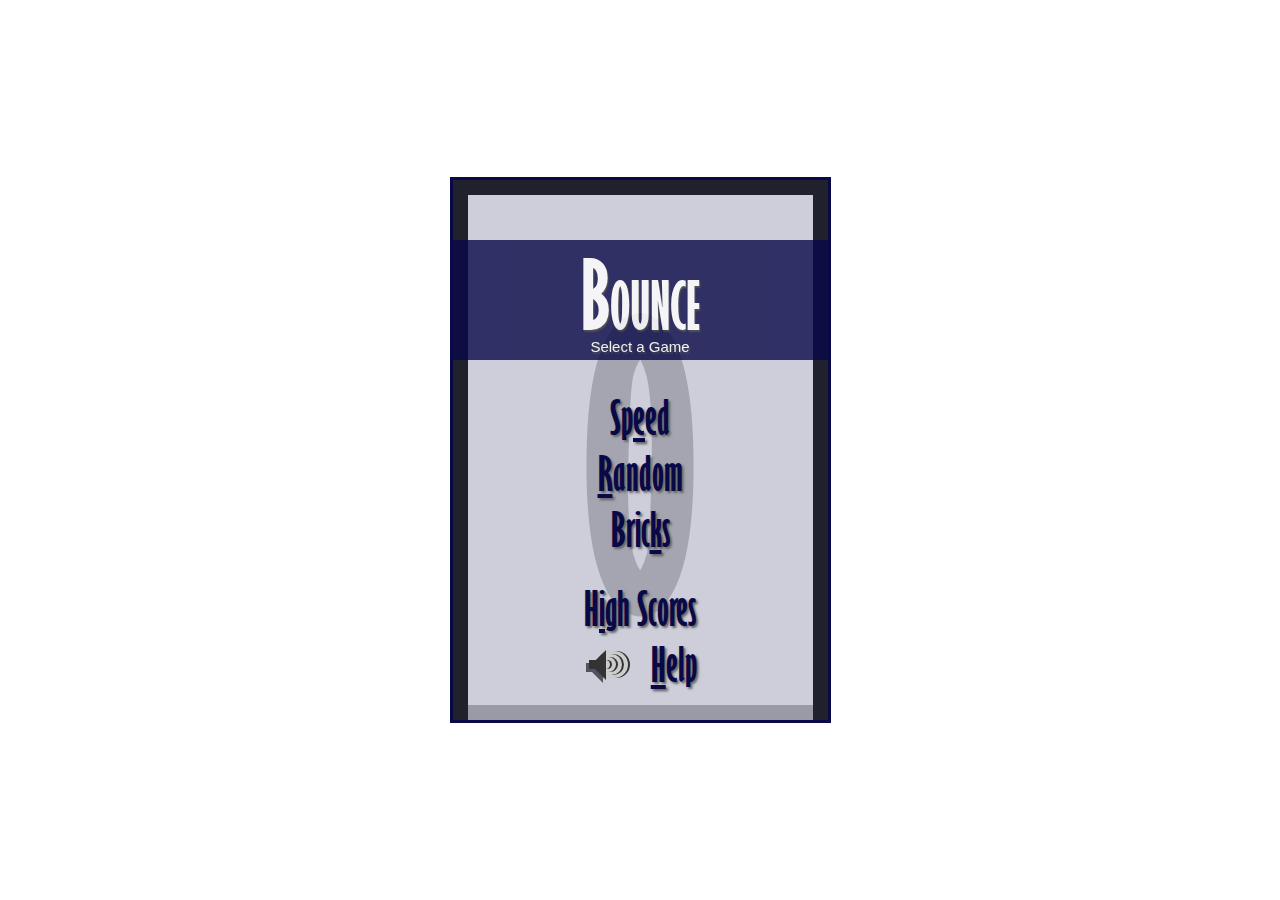
<file: bounce/index.html>
<!DOCTYPE html>
<html lang="en">
<head>
    <meta charset="utf-8" />
    <title>Bounce</title>
    <link rel="stylesheet" href="design/style.css" />
    <script type="module" src="source/Main.js"></script>
</head>

<body>
    <div id="container" class="mainScreen">
        <div class="count">0</div>
        <div class="bricks"></div>
        <div class="board">
            <div class="ball"></div>
            <div class="ship"></div>
            <div class="tail"></div>
        </div>

        <div class="messages">
            <div class="bg"></div>
            <div class="text">
                <h2>Bounce</h2>
                <p>Select a Game</p>
            </div>

            <div class="main">
                <ul>
                    <li><a href="#" data-action="play" data-mode="speed">Sp<u>e</u>ed</a></li>
                    <li><a href="#" data-action="play" data-mode="random"><u>R</u>andom</a></li>
                    <li><a href="#" data-action="play" data-mode="bricks">Bric<u>k</u>s</a></li>
                    <li><a href="#" data-action="highScores">H<u>i</u>gh Scores</a></li>
                    <li><a href="#" data-action="help"><u>H</u>elp</a></li>
                </ul>
                <div class="audio" data-action="sound">
                    <div class="waves">
                        <div></div><div></div>
                        <div></div><div></div>
                    </div>
                    <div class="triangle"></div>
                    <div class="box"></div>
                </div>
            </div>

            <ul class="pause">
                <li><a href="#" data-action="endPause"><u>C</u>ontinue</a></li>
                <li><a href="#" data-action="finishGame"><u>N</u>ew Game</a></li>
            </ul>

            <div class="input">
                <input type="text" placeholder="Name" /> &nbsp;
                <a href="#" data-action="save"><u>O</u>k</a>
                <a class="restart" href="#" data-action="mainScreen"><u>N</u>ew Game</a>
            </div>

            <div class="high">
                <div class="scores"></div>
                <div class="none">No scores available</div>
                <div class="links">
                    <ul>
                        <li><a href="#" data-action="showScores" data-mode="speed">Sp<u>e</u>ed</a></li>
                        <li><a href="#" data-action="showScores" data-mode="random"><u>R</u>andom</a></li>
                        <li><a href="#" data-action="showScores" data-mode="bricks">Bric<u>k</u>s</a></li>
                        <li><a href="#" data-action="mainScreen"><u>B</u>ack</a></li>
                    </ul>
                </div>
            </div>

            <div class="controls">
                <ol>
                    <li>Use the mouse or left and right arrows to move the ship.</li>
                    <li>Click, Enter or Space will make the ball start moving.</li>
                    <li>Click or P will pause the game.</li>
                    <li>M will trigger the sound on and off.</li>
                    <li>Use the links or keys (underline letters) to navigate through the screens.</li>
                </ol>
                <a href="#" data-action="mainScreen"><u>B</u>ack</a>
            </div>
        </div>
    </div>
</body>
</html>
</file>
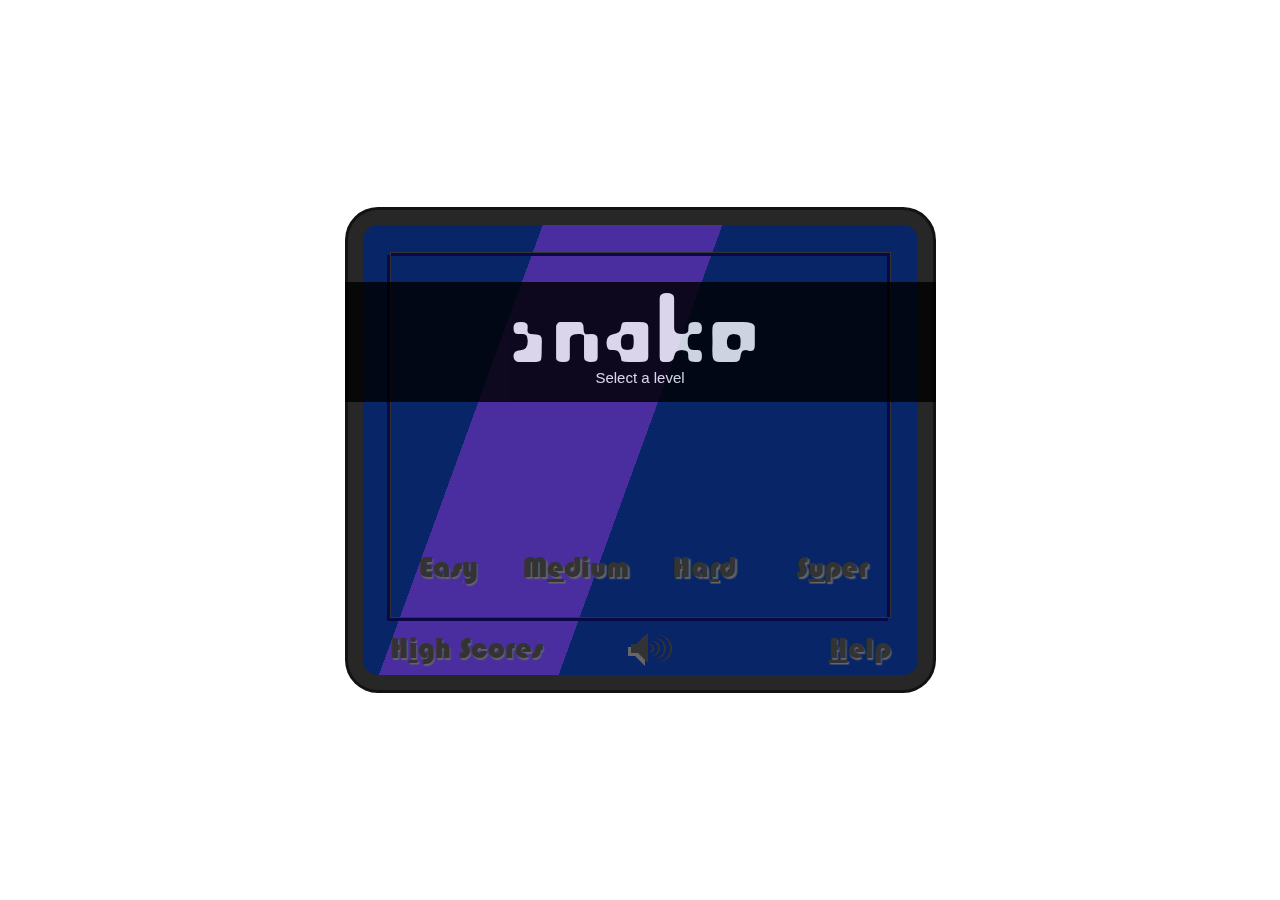
<file: snake/index.html>
<!DOCTYPE html>
<html lang="en">
<head>
    <meta charset="utf-8" />
    <title>Snake</title>
    <link rel="stylesheet" href="design/style.css" />
    <script type="module" src="source/Main.js"></script>
</head>

<body>
    <div id="container" class="mainScreen">
        <div class="board"></div>
        <div class="game">
            <div class="start"></div>
            <div class="snake"></div>
            <div class="food">
                <div class="foodShadow">
                    <div></div><div></div>
                    <div></div><div></div>
                </div>
                <div class="foodBody">
                    <div></div><div></div>
                    <div></div><div></div>
                </div>
            </div>
            <div class="score"></div>
            <div class="time"></div>
            <div class="level"></div>
        </div>

        <div class="messages">
            <div class="text">
                <h2>Snake</h2>
                <p>Select a level</p>
            </div>

            <div class="main help">
                <div class="demo"></div>
                <ul>
                    <li><a href="#" data-action="play" data-level="1">Eas<u>y</u></a></li>
                    <li><a href="#" data-action="play" data-level="2">M<u>e</u>dium</a></li>
                    <li><a href="#" data-action="play" data-level="3">Ha<u>r</u>d</a></li>
                    <li><a href="#" data-action="play" data-level="4">S<u>u</u>per</a></li>
                    <li><a href="#" data-action="highScores">H<u>i</u>gh Scores</a></li>
                    <li><a href="#" data-action="help"><u>H</u>elp</a></li>
                    <li><a href="#" data-action="restore">Con<u>t</u>inue</a></li>
                </ul>
                <div class="audio" data-action="sound">
                    <div class="waves">
                        <div></div><div></div>
                        <div></div><div></div>
                    </div>
                    <div class="triangle"></div>
                    <div class="box"></div>
                </div>
            </div>

            <ul class="pause">
                <li><a href="#" data-action="endPause"><u>C</u>ontinue</a></li>
                <li><a href="#" data-action="finishGame"><u>N</u>ew Game</a></li>
            </ul>

            <div class="input">
                <input type="text" placeholder="name" />
                <a class="submit" href="#" data-action="save"><u>O</u>k</a>
                <a class="restart" href="#" data-action="newGame"><u>N</u>ew Game</a>
            </div>

            <div class="high">
                <div class="scores"></div>
                <div class="none">No scores available</div>
                <ul>
                    <li><a href="#" data-action="showScores" data-level="1"><u>E</u>asy</a></li>
                    <li><a href="#" data-action="showScores" data-level="2"><u>M</u>edium</a></li>
                    <li><a href="#" data-action="showScores" data-level="3">Ha<u>r</u>d</a></li>
                    <li><a href="#" data-action="showScores" data-level="4">S<u>u</u>per</a></li>
                    <li><a href="#" data-action="mainScreen"><u>B</u>ack</a></li>
                </ul>
            </div>

            <div class="controls">
                <ol>
                    <li>Use the arrows or WASD keys to move the snake.</li>
                    <li>Space or P will pause the game.</li>
                    <li>M will trigger the sound on or off.</li>
                    <li>Use the links or keys (underline letters) to navigate throught the screens.</li>
                </ol>
                <a href="#" data-action="mainScreen"><u>B</u>ack</a>
            </div>
        </div>
    </div>
</body>
</html>
</file>
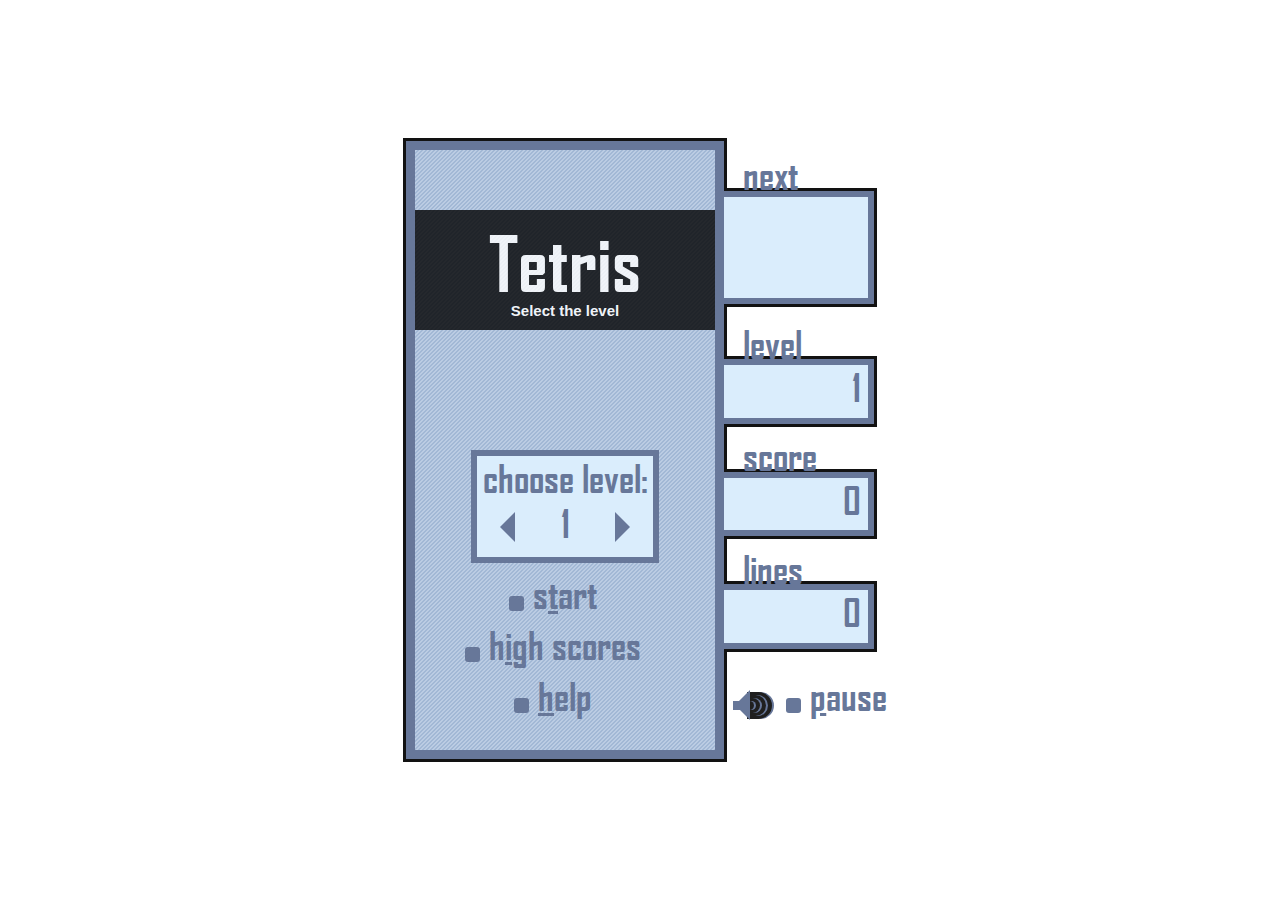
<file: tetris/index.html>
<!DOCTYPE html>
<html lang="en">
<head>
    <meta charset="utf-8" />
    <title>Tetris</title>
    <link rel="stylesheet" href="design/style.css" />
    <script type="module" src="source/Main.js"></script>
</head>

<body>
    <div id="container" class="mainScreen">
        <div class="leftSide">
            <div class="board">
                <div class="field"></div>
                <div class="winker"></div>
                <div id="ghost"></div>
                <div id="piece"></div>
            </div>

            <div class="messages">
                <div class="text">
                    <h2>Tetris</h2>
                    <p>Select the level</p>
                </div>

                <div class="levels">
                    choose level:<br />
                    <div class="left" data-action="decrease"></div>
                    <span class="leveler">1</span>
                    <div class="right" data-action="increase"></div>
                    <ul>
                        <li><a href="#" data-action="start">s<u>t</u>art</a></li>
                        <li><a href="#" data-action="highScores">h<u>i</u>gh scores</a></li>
                        <li><a href="#" data-action="help"><u>h</u>elp</a></li>
                    </ul>
                </div>

                <ul class="pause">
                    <li><a href="#" data-action="endPause"><u>c</u>ontinue</a></li>
                    <li><a href="#" data-action="finishGame"><u>n</u>ew game</a></li>
                </ul>

                <div class="input">
                    <p>your name:</p>
                    <input type="text" />
                    <a href="#" data-action="save"><u>o</u>k</a>
                    <a class="restart" href="#" data-action="mainScreen"><u>n</u>ew game</a>
                </div>

                <div class="high">
                    <div class="scores"></div>
                    <div class="none">no scores available</div>
                    <a class="restore" href="#" data-action="restore"><u>r</u>estore</a>
                    <a class="back" href="#" data-action="mainScreen"><u>b</u>ack</a>
                </div>

                <div class="controls">
                    <div class="left">
                        <b>Left Arrow</b><br />
                        <b>Right Arrow</b><br />
                        <b>Down Arrow</b><br />
                        <b>X</b> or <b>Up Arrow</b><br />
                        <b>Z</b><br />
                        <b>Ctrl</b> or <b>Space</b><br />
                        <b>P</b><br />
                        <b>M</b><br />
                        <b>Enter</b>
                    </div>
                    <div class="middle">
                        - <br /> - <br /> - <br /> - <br /> - <br />
                        - <br /> - <br /> - <br /> -
                    </div>
                    <div class="right">
                        Move left<br />
                        Move right<br />
                        Soft drop<br />
                        Rotate right<br />
                        Rotate left<br />
                        Hard drop<br />
                        Pause game<br />
                        Mute/Unmute<br />
                        Start playing
                    </div>
                    <p>Use the links or keys (underline letters) to navigate throught the screens.</p>
                    <a class="back" href="#" data-action="mainScreen"><u>b</u>ack</a>
                </div>
            </div>
        </div>

        <div class="rightSide">
            <div class="next">
                <div class="content">
                    <div id="next"></div>
                </div>
                <div class="title">next</div>
            </div>
            <div class="level">
                <div class="content">1</div>
                <div class="title">level</div>
            </div>
            <div class="score">
                <div class="content">0</div>
                <div class="title">score</div>
            </div>
            <div class="lines">
                <div class="content">0</div>
                <div class="title">lines</div>
            </div>

            <div class="audio" data-action="sound">
                <div class="waves">
                    <div></div><div></div>
                    <div></div><div></div>
                </div>
                <div class="triangle"></div>
                <div class="box"></div>
            </div>
            <a class="pauser" href="#" data-action="pause"><u>p</u>ause</a>
        </div>
    </div>


    <div class="tetriminos">
        <div id="i">
            <div class="r1"    data-top="0" data-left="2"></div>
            <div class="r3"    data-top="0" data-left="1"></div>

            <div class="r0"    data-top="1" data-left="0"></div>
            <div class="r0 r3" data-top="1" data-left="1"></div>
            <div class="r0 r1" data-top="1" data-left="2"></div>
            <div class="r0"    data-top="1" data-left="3"></div>

            <div class="r2"    data-top="2" data-left="0"></div>
            <div class="r2 r3" data-top="2" data-left="1"></div>
            <div class="r1 r2" data-top="2" data-left="2"></div>
            <div class="r2"    data-top="2" data-left="3"></div>

            <div class="r1"    data-top="3" data-left="2"></div>
            <div class="r3"    data-top="3" data-left="1"></div>
        </div>

        <div id="j">
            <div class="r0"    data-top="0" data-left="0"></div>
            <div class="r1 r3" data-top="0" data-left="1"></div>
            <div class="r1"    data-top="0" data-left="2"></div>

            <div class="r0 r2" data-top="1" data-left="0"></div>
            <div class="r0 r1 r2 r3" data-top="1" data-left="1"></div>
            <div class="r0 r2" data-top="1" data-left="2"></div>

            <div class="r3"    data-top="2" data-left="0"></div>
            <div class="r1 r3" data-top="2" data-left="1"></div>
            <div class="r2"    data-top="2" data-left="2"></div>
        </div>

        <div id="l">
            <div class="r3"    data-top="0" data-left="0"></div>
            <div class="r1 r3" data-top="0" data-left="1"></div>
            <div class="r0"    data-top="0" data-left="2"></div>

            <div class="r0 r2" data-top="1" data-left="0"></div>
            <div class="r0 r1 r2 r3" data-top="1" data-left="1"></div>
            <div class="r0 r2" data-top="1" data-left="2"></div>

            <div class="r2"    data-top="2" data-left="0"></div>
            <div class="r1 r3" data-top="2" data-left="1"></div>
            <div class="r1"    data-top="2" data-left="2"></div>
        </div>

        <div id="o">
            <div class="r0 r1 r2 r3" data-top="0" data-left="1"></div>
            <div class="r0 r1 r2 r3" data-top="0" data-left="2"></div>

            <div class="r0 r1 r2 r3" data-top="1" data-left="1"></div>
            <div class="r0 r1 r2 r3" data-top="1" data-left="2"></div>
        </div>

        <div id="s">
            <div class="r3"    data-top="0" data-left="0"></div>
            <div class="r0 r1" data-top="0" data-left="1"></div>
            <div class="r0"    data-top="0" data-left="2"></div>

            <div class="r0 r3" data-top="1" data-left="0"></div>
            <div class="r0 r1 r2 r3" data-top="1" data-left="1"></div>
            <div class="r1 r2" data-top="1" data-left="2"></div>

            <div class="r2"    data-top="2" data-left="0"></div>
            <div class="r2 r3" data-top="2" data-left="1"></div>
            <div class="r1"    data-top="2" data-left="2"></div>
        </div>

        <div id="t">
            <div class="r0 r1 r3"    data-top="0" data-left="1"></div>

            <div class="r0 r2 r3"    data-top="1" data-left="0"></div>
            <div class="r0 r1 r2 r3" data-top="1" data-left="1"></div>
            <div class="r0 r1 r2"    data-top="1" data-left="2"></div>

            <div class="r1 r2 r3"    data-top="2" data-left="1"></div>
        </div>

        <div id="z">
            <div class="r0"    data-top="0" data-left="0"></div>
            <div class="r0 r3" data-top="0" data-left="1"></div>
            <div class="r1"    data-top="0" data-left="2"></div>

            <div class="r2 r3" data-top="1" data-left="0"></div>
            <div class="r0 r1 r2 r3" data-top="1" data-left="1"></div>
            <div class="r0 r1" data-top="1" data-left="2"></div>

            <div class="r3"    data-top="2" data-left="0"></div>
            <div class="r1 r2" data-top="2" data-left="1"></div>
            <div class="r2"    data-top="2" data-left="2"></div>
        </div>
    </div>
</body>
</html>
</file>
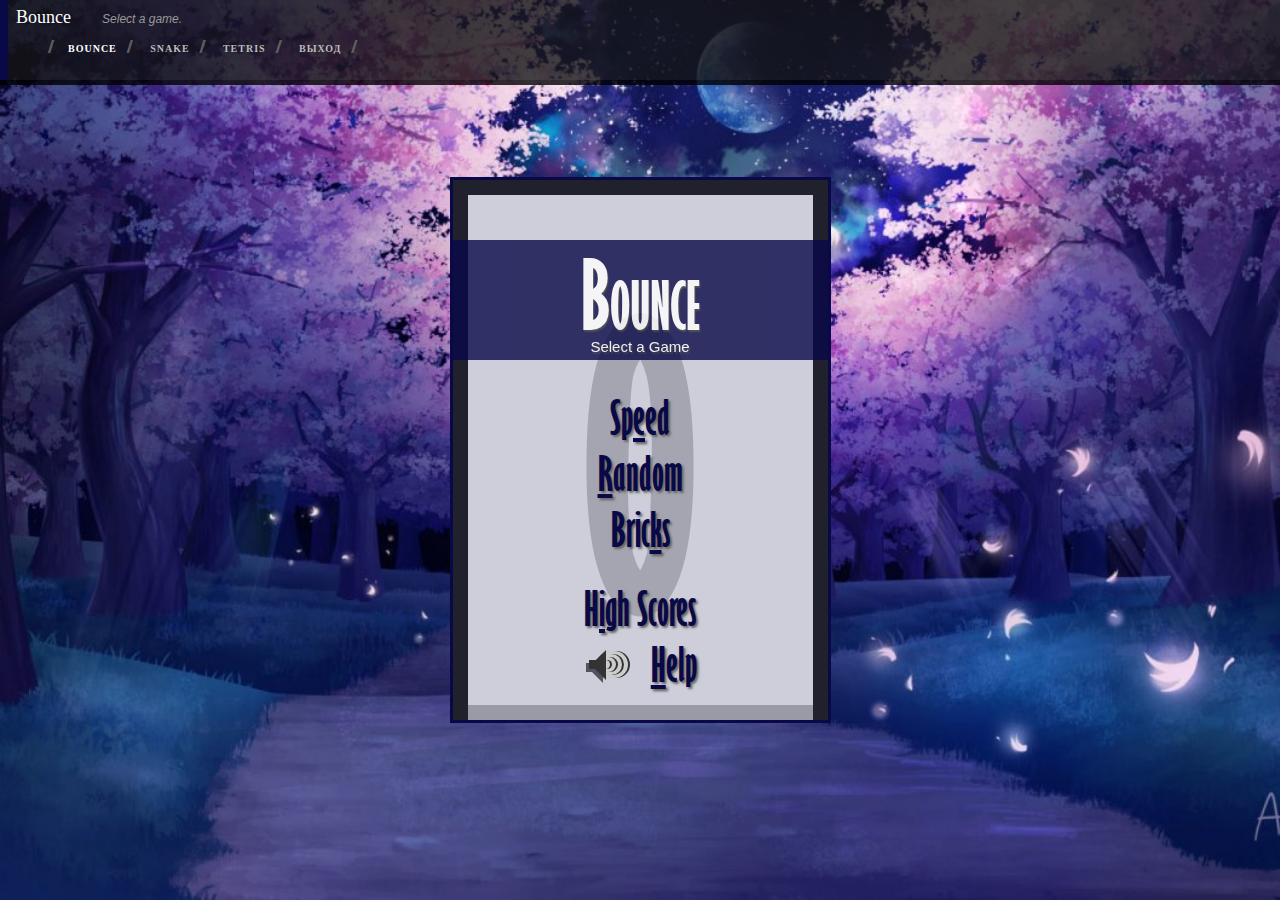
<file: index_game.html>
<!DOCTYPE html>
<html lang="en">
<head>
    <meta charset="utf-8" />
    <title>HTML5 Games</title>
    <link rel="stylesheet" href="css/style_games.css" />
</head>
<body>
<header>
    <h1 id="title">Bounce</h1>
    <p id="expand">Expand for more games.</p>
    <p id="select">Select a game.</p>
    <ul id="nav">
        <li><a href="#bounce" data-game="bounce" class="selected">Bounce</a></li>
        <li><a href="#snake" data-game="snake">Snake</a></li>
        <li><a href="#tetris" data-game="tetris">Tetris</a></li>
        <li><a href="index.html" data-game="tetris">Выход</a></li>

    </ul>
</header>
<iframe id="machine"></iframe>

<script>
    function play(game) {
        "use strict";
        document.querySelector("#nav li a.selected").className = "";
        document.querySelector(`#nav li a[data-game=${game}]`).className = "selected";
        document.getElementById("title").innerHTML = game;
        document.getElementById("machine").src = `${game}/index.html`;
        document.title = "HTML5 Games: " + game.substring(0, 1).toUpperCase() + game.substring(1);
    }

    window.addEventListener("load", () => {
        "use strict";
        const header = document.querySelector("header");
        play(location.hash.substring(1) || "bounce");
        document.querySelector("#nav").addEventListener("click", (e) => {
            if (e.target.dataset.game) {
                play(e.target.dataset.game);
            }
        });
    }, false);
</script>
</body>
</html>
</file>
<file: bounce/design/style.css>
/**
 * Game Fonts
 */
@font-face {
    font-family: "Gill Sans MT Ext Condensed Bold";
    /*font-family: Serif;*/
    font-style: normal;
    font-weight: normal;
    src: local("Gill Sans MT Ext Condensed Bold"), url("../fonts/glsnecb.ttf") format("truetype");
}



/**
 * Main Styles
 */
html, body {
    margin: 0;
    padding: 0;
    border: 0;
    width: 100%;
    height: 100%;
    overflow: hidden;
    background-color: transparent;
    font-size: 15px;
}
html, body, input {
    color:  #090948;
    font-family: "Gill Sans MT Ext Condensed Bold";
    /*font-family: Serif;*/
    text-shadow: #333 0.1em 0.1em 0.1em;
}

a {
    color: #090948;
    text-shadow: #666 0.05em 0.05em 0.05em;
    text-decoration: none;
    outline: none;
    font-size: 3em
}
a:hover {
    color:  #090948;
    text-shadow: #333 0.05em 0.05em 0.05em;
}

input {
    color: #333;
    text-shadow: #666 0.05em 0.05em 0.05em;
}



/**
 * Modes Display
 */
.playing .board {
    cursor: none;
}
.playing .messages {
    display: none;
}

.playing .board .ship,
.playing .board .ball,
.playing .board .tail div,
.playing .bricks {
    display: block;
}

.mainScreen .main,
.paused     .pause,
.gameOver   .input,
.highScores .high,
.help       .controls {
    display: block;
}



/**
 * Game Design
 */
#container {
    position: absolute;
    top: 50%;
    bottom: 50%;
    left: 50%;
    right: 50%;
    width: 25em;
    height: 36em;
    margin-top: -18.2em;
    margin-left: -12.7em;
    border: 0.2em solid  #090948;
    box-shadow: inset 1em 0 #272727, inset -1em 0 #272727,
                inset 0 1em #272727, inset 0 -1em #BEBEBE;
    background-color: white;
    z-index: 3;
}



/**
 * Messages Panel
 */
.messages {
    position: absolute;
    top: 0;
    left: 0;
    bottom: 0;
    right: 0;
    cursor: pointer;
    z-index: 100;
}
    .messages .bg {
        position: absolute;
        top: 0;
        left: 0;
        bottom: 0;
        right: 0;
        background-color:  #090948;
        opacity: 0.2;
    }
    .messages .text {
        position: absolute;
        top: 4em;
        left: 0;
        right: 0;
        height: 8em;
        background-color:  #090948;
        opacity: 0.8;
    }

    .messages .text h2 {
        position: absolute;
        top: 0;
        left: 0;
        right: 0;
        margin: 0;
        font-size: 6em;
        font-variant: small-caps;
        font-weight: normal;
        text-align: center;
        color: white;
    }
    .messages .text p {
        position: absolute;
        top: 5.5em;
        left: 0;
        right: 0;
        text-align: center;
        color: white;
        font-family: Verdana, Arial, Helvetica, sans-serif;
    }



/**
 * Mains Screen / Pause
 */
.main {
    display: none;
}
.main ul {
    top: 14em;
}
.pause {
    display: none;
    top: 16em;
}

.main ul, .pause {
    position: absolute;
    left: 0;
    right: 0;
    text-align: center;
    margin: 0;
    padding: 0;
    list-style: none;
}
    .main li:nth-last-child(2) { padding-top: 1.5em;  }
    .main li:last-child        { padding-left: 4.5em; }



/**
 * Game Over
 */
.input {
    display: none;
    position: absolute;
    top: 18em;
    left: 0;
    right: 0;
    text-align: center;
}
    .input input {
        width: 5em;
        padding-left: 0.2em;
        border: 0.08em solid #333;
        background: none;
        border-radius: 5px;
        font-size: 3em;
    }
    .input input:focus { outline: none; }
    .input input::-webkit-input-placeholder {
        color: #666;
        text-shadow: none;
    }
    .input input:-moz-placeholder {
        color: #666;
        text-shadow: none;
    }

.restart {
    position: absolute;
    top: 2.5em;
    left: 0;
    right: 0;
    text-align: center;
}



/**
 * High Scores
 */
.high { display: none; }
.high .links {
    position: absolute;
    bottom: 0.5em;
    left: 0;
    right: 0;
    height: 4em;
    text-align: center;
}
    .high .links ul {
        margin: 0;
        padding: 0;
        list-style: none;
    }
    .high .links li {
        display: inline-block;
        padding-right: 0.6em;
        padding-left: 0.6em;
    }

.scores {
    position: absolute;
    top: 6.25em;
    left: 2em;
    right: 2em;
    bottom: 2.5em;
    font-size: 2em;
}
.high .highScore {
    float: left;
    clear: both;
    width: 100%;
}
    .hsName  { float: left; }
    .hsScore { float: right; }

.none {
    position: absolute;
    display: none;
    top: 6em;
    left: 0;
    right: 0;
    bottom: 0;
    text-align: center;
    font-size: 3em
}



/**
 * Help Controls
 */
.controls {
    display: none;
}
.controls ol {
    font-size: 2.2em;
    margin: 5.4em 0.3em 0 0.8em;
    text-shadow: none;
    padding: 0;
    list-style-position: inside;
}
.controls a {
    position: absolute;
    top: 10.5em;
    left: 6.8em;
}



/**
 * Audio Button
 */
.audio {
    position: absolute;
    bottom: 2.5em;
    left: 8em;
    cursor: pointer;
}
.audio .triangle {
    position: absolute;
    bottom: 0.2em;
    left: 0.2em;
    border: 1em solid transparent;
    border-right-color: #333;
}
    .audio .triangle:after {
        content: "";
        position: absolute;
        top: -0.8em;
        left: -1.2em;
        border: 1em solid transparent;
        border-right-color: #666;
        z-index: -1;
    }
    .audio:hover .triangle       { border-right-color:  #090948; }
    .audio:hover .triangle:after { border-right-color: #333; }

.audio .box {
    position: absolute;
    bottom: 0.9em;
    left: 1.1em;
    height: 0.6em;
    width: 0.5em;
    background-color: #333;
}
    .audio .box:after {
        content: "";
        position: absolute;
        top: 0.2em;
        left: -0.2em;
        height: 0.6em;
        width: 0.5em;
        background-color: #666;
        z-index: -1;
    }
    .audio:hover .box       { background-color:  #090948; }
    .audio:hover .box:after { background-color: #333; }

.waves {
    position: absolute;
    bottom: 0;
    left: 2em;
}
    .waves div {
        position: absolute;
        left: 0;
        background-color: #333;
        border-radius: 0 20em 20em 0;
    }
    .waves div:nth-child(1) {
        bottom: 0.3em;
        width:  1.8em;
        height: 1.8em;
    }
    .waves div:nth-child(2) {
        bottom: 0.5em;
        width:  1.4em;
        height: 1.4em;
    }
    .waves div:nth-child(3) {
        bottom: 0.7em;
        width:  1em;
        height: 1em;
    }
    .waves div:nth-child(4) {
        bottom: 0.9em;
        width:  0.6em;
        height: 0.6em;
    }

    .audio:hover .waves div {
        background-color: #090948;
    }
    .waves div:before {
        content: "";
        position: absolute;
        left: 0;
        bottom: 0;
        right: 0.1em;
        top: 0;
        background-color: #CCC;
        border-radius: 0 20em 20em 0;
    }



/**
 * Board Design
 */
@keyframes fade {
    from { opacity: 0; }
    to   { opacity: 1; }
}

.count {
    position: absolute;
    top: 0.16em;
    left: 0.04em;
    right: 0.04em;
    color: rgba(0, 0, 0, 0.2);
    font-size: 25em;
    text-align: center;
    line-height: normal;
    text-shadow: none;
}
.bricks {
    display: none;
    position: absolute;
    top: 1em;
    left: 1em;
    bottom: 1em;
    right: 1em;
}
    .bricks.fade {
        animation: fade 1s;
    }
    .bricks div {
        position: absolute;
        height: 2.5em;
        width: 4.6em;
        box-shadow: inset 0 0 0 1.5em #121212;
        border: 0.4em solid transparent;
        box-sizing: border-box;
        transition: all .3s;
    }

.board {
    position: absolute;
    top: 1em;
    left: 1em;
    bottom: 1em;
    right: 1em;
}
    .ship {
        position: absolute;
        display: none;
        width: 5em;
        height: 1.5em;
        background-color: #121212;
        border-radius: 0.5em;
    }

    .ball, .tail div {
        position: absolute;
        display: none;
        border-radius: 10em;
        width: 3em;
        height: 3em;
        box-shadow: inset 0 0 0 1.5em #090948;
        box-sizing: border-box;
    }

    .tail div:nth-child(1) {
        border: 0.1em solid transparent;
        opacity: 0.95;
    }
    .tail div:nth-child(2) {
        border: 0.2em solid transparent;
        opacity: 0.90;
    }
    .tail div:nth-child(3) {
        border: 0.3em solid transparent;
        opacity: 0.85;
    }
    .tail div:nth-child(4) {
        border: 0.4em solid transparent;
        opacity: 0.80;
    }
    .tail div:nth-child(5) {
        border: 0.5em solid transparent;
        opacity: 0.75;
    }
    .tail div:nth-child(6) {
        border: 0.6em solid transparent;
        opacity: 0.70;
    }
    .tail div:nth-child(7) {
        border: 0.7em solid transparent;
        opacity: 0.65;
    }
    .tail div:nth-child(8) {
        border: 0.8em solid transparent;
        opacity: 0.6;
    }
    .tail div:nth-child(9) {
        border: 0.9em solid transparent;
        opacity: 0.55;
    }
    .tail div:nth-child(10) {
        border: 1em solid transparent;
        opacity: 0.5;
    }
    .tail div:nth-child(11) {
        border: 1.1em solid transparent;
        opacity: 0.45;
    }
    .tail div:nth-child(12) {
        border: 1.2em solid transparent;
        opacity: 0.4;
    }
    .tail div:nth-child(13) {
        border: 1.3em solid transparent;
        opacity: 0.3;
    }
    .tail div:nth-child(14) {
        border: 1.4em solid transparent;
        opacity: 0.2;
    }
    .tail div:nth-child(15) {
        border: 1.5em solid transparent;
        opacity: 0.1;
    }
</file>
<file: snake/design/style.css>
/**
 * Game Fonts
 */
@font-face {
    font-family: "Equilibrium";
    font-style: normal;
    font-weight: normal;
    src: local("Equilibrium"), url("../fonts/equilibrium.ttf") format("TrueType");
}
@font-face {
    font-family: "Bauhaus 93";
    font-style: normal;
    font-weight: normal;
    src: local("Bauhaus 93"), url("../fonts/bauhs93.ttf") format("truetype");
}



/**
 * Main Styles
 */
html, body {
    margin: 0;
    padding: 0;
    border: 0;
    width: 100%;
    height: 100%;
    overflow: hidden;
    background-color: transparent;
    font-size: 15px;
}
html, body, input {
    color: black;
    font-family: "Bauhaus 93";
}

a {
    color: #333333;
    text-shadow: #666666 0.05em 0.05em 0.05em;
    text-decoration: none;
    outline: none;
}
a:hover {
    color: black;
    text-shadow: #333333 0.05em 0.05em 0.05em;
}



/**
 * Modes Display
 */
.starting .messages,
.playing  .messages {
    display: none;
}

.mainScreen .main,
.paused     .pause,
.continuing .pause,
.gameOver   .input,
.highScores .high,
.help       .controls {
    display: block;
}

.starting .game,
.playing  .game,
.paused   .game,
.gameOver .game {
    display: block;
}

.starting .food {
    display: none;
}

.paused     .game,
.continuing .game,
.gameOver   .game {
    opacity: 0.5;
}



/**
 * Game Design
 */
#container {
    position: absolute;
    top: 50%;
    left: 50%;
    right: 50%;
    bottom: 50%;
    margin-left: -18.5em;
    margin-top: -15em;
    width: 37em;
    height: 30em;
    background-color: #082567;
    background-image: linear-gradient(110deg, #082567 25%, #4a2d9f 25%, #4a2d9f 50%, #082567 50%, #082567);
    border-radius: 1em;
    box-shadow: 0 0 0 1em #272727, 0 0 0 1.2em #121212;
}

.board {
    position: absolute;
    top: 1.8em;
    left: 1.8em;
    bottom: 3.8em;
    right: 1.8em;
    border: 0.1em solid #333333;
    box-shadow: inset -0.2em 0.2em 0 #090948, -0.2em 0.2em 0 #090948;
}


.game {
    position: absolute;
    display: none;
    top: 1.8em;
    left: 1.8em;
    bottom: 0;
    right: 1.8em;
}
.start {
    position: absolute;
    top: 0.5em;
    left: 0;
    right: 0;
    text-align: center;
    font-size: 10em;
    text-shadow: 0.01em 0.01em 0.01em black, -0.01em -0.01em 0.01em black, 0.04em 0.04em 0.01em #333333;
}

.snake {
    position: absolute;
    top: 0;
    left: 0;
    right: 0;
    bottom: 0;
}

.score, .time, .level {
    position: absolute;
    bottom: 0.25em;
    left: 0.25em;
    right: 0.25em;
    height: 1.5em;
    font-size: 2em;
    text-shadow: #333333 0.05em 0.05em 0.05em;
}
    .score { text-align: left;   }
    .time  { text-align: center; }
    .level { text-align: right;  }



/**
 * Messages Panel
 */
.messages {
    position: absolute;
    top: -1.2em;
    left: -1.2em;
    bottom: -1.2em;
    right: -1.2em;
    z-index: 5;
}
.messages .text {
    position: absolute;
    top: 5em;
    left: 0;
    right: 0;
    height: 8em;
    background-color: black;
    opacity: 0.8;
}
    .messages .text h2 {
        position: absolute;
        top: 0.1em;
        left: 0;
        right: 0;
        margin: 0;
        font: 6.5em Equilibrium;
        text-align: center;
        text-transform: lowercase;
        color: white;
    }
    .messages .text p {
        position: absolute;
        top: 4.8em;
        left: 0;
        right: 0;
        font-family: Verdana, Arial, Helvetica, sans-serif;
        text-align: center;
        color: white;
    }



/**
 * Main Screen
 */
.main { display: none; }
.demo {
    position: absolute;
    top: 14.5em;
    left: 4em;
    height: 7.5em;
    width: 4.5em;
}
    .demo1 { left: 4.6em; }
    .demo2 { left: 13em; }
    .demo3 { left: 21.7em; }
    .demo4 { left: 30.4em; }

.main ul {
    position: absolute;
    top: 11.25em;
    left: 1em;
    right: 1em;
    margin: 0;
    padding: 0;
    font-size: 2em;
    text-align: center;
    list-style: none;
}
    .main li {
        display: inline-block;
        width: 4em;
    }
    .main li:nth-last-child(-n+3) {
        position: absolute;
        top: 2.7em;
        width: auto;
    }
    .main li:nth-last-child(3)    { left: 0.5em;  }
    .main li:nth-last-child(-n+2) { right: 0.5em; }

.main.help li:nth-last-child(1),
.main.continue li:nth-last-child(2) { display: none; }



/**
 * Game Over
 */
.input {
    display: none;
    position: absolute;
    top: 7.5em;
    left: 1em;
    right: 1em;
    font-size: 2em;
    text-align: center;
}
    .input input {
        position: absolute;
        top: 0;
        left: 4.5em;
        width: 6em;
        padding: 0.2em 0 0 0.2em;
        background: none;
        border: 0.1em solid #333333;
        border-radius: 0.25em;
        box-shadow: inset -0.1em 0.1em 0 #090948, -0.1em 0.1em 0 #090948;
        font-size: 1em;
        z-index: 2;
    }
    .input input:focus { outline: none; }
    .input input::-webkit-input-placeholder {
        color: #999;
        text-shadow: #CCC 0.1em 0.1em 0.1em;
    }
    .input input:-moz-placeholder {
        color: #999;
        text-shadow: #CCC 0.1em 0.1em 0.1em;
    }

    .submit {
        position: absolute;
        top: 0.45em;
        left: 11.25em;
    }
    .restart {
        position: absolute;
        top: 3em;
        left: 1em;
        right: 1em;
        text-align: center;
    }



/**
 * High Scores
 */
.high {
    display: none;
    font-size: 2em;
    text-shadow: #333333 0.05em 0.05em 0.05em;
}
.high ul {
    position: absolute;
    bottom: 0.8em;
    left: 1.4em;
    right: 0;
    height: 1.5em;
    margin: 0;
    padding: 0;
    list-style: none;

}
    .high li {
        display: inline-block;
        padding-right: 0.8em;
    }

.scores {
    position: absolute;
    top: 6.5em;
    left: 3em;
    right: 3em;
    bottom: 2.5em;
}
.high .highScore {
    float: left;
    clear: both;
    width: 100%;
}
    .hsName  { float: left;  }
    .hsScore { float: right; }

.none {
    position: absolute;
    display: none;
    top: 7.5em;
    left: 0;
    right: 0;
    bottom: 0;
    text-align: center;
}



/**
 * Pause / Help
 */
.pause {
    display: none;
    position: absolute;
    top: 9em;
    left: 0;
    right: 0;
    margin: 0;
    padding: 0;
    text-align: center;
    list-style: none;
    font-size: 2em;
}
    .pause li {
        display: inline;
        padding: 0 0.5em;
    }


.controls { display: none; }
.controls ol {
    margin: 7.5em 1.9em 0 1.7em;
    font-size: 1.7em;
}
.controls a {
    padding-left: 15.5em;
    font-size: 2em;
}



/**
 * Audio Button
 */
.audio {
    position: absolute;
    bottom: 1.8em;
    left: 18em;
    cursor: pointer;
}
.audio .triangle {
    position: absolute;
    bottom: 0.2em;
    left: 0.2em;
    border: 1em solid transparent;
    border-right-color: #333;
}
    .audio .triangle:after {
        content: "";
        position: absolute;
        top: -0.8em;
        left: -1.2em;
        border: 1em solid transparent;
        border-right-color: #666;
        z-index: -1;
    }
    .audio:hover .triangle       { border-right-color: #000; }
    .audio:hover .triangle:after { border-right-color: #333; }

.audio .box {
    position: absolute;
    bottom: 0.9em;
    left: 1.1em;
    height: 0.6em;
    width: 0.5em;
    background-color: #333;
}
    .audio .box:after {
        content: "";
        position: absolute;
        top: 0.2em;
        left: -0.2em;
        height: 0.6em;
        width: 0.5em;
        background-color: #666;
        z-index: -1;
    }
    .audio:hover .box       { background-color: #000; }
    .audio:hover .box:after { background-color: #333; }

.waves {
    position: absolute;
    bottom: 0;
    left: 2em;
}
    .waves div {
        position: absolute;
        left: 0;
        background-color: #333333;
        border-radius: 0 20em 20em 0;
    }
    .waves div:nth-child(1) {
        bottom: 0.3em;
        width:  1.8em;
        height: 1.8em;
    }
    .waves div:nth-child(2) {
        bottom: 0.5em;
        width:  1.4em;
        height: 1.4em;
    }
    .waves div:nth-child(3) {
        bottom: 0.7em;
        width:  1em;
        height: 1em;
    }
    .waves div:nth-child(4) {
        bottom: 0.9em;
        width:  0.6em;
        height: 0.6em;
    }

    .audio:hover .waves div {
        background-color: black;
    }
    .waves div:before {
        content: "";
        position: absolute;
        left: 0;
        bottom: 0;
        right: 0.1em;
        top: 0;
        background-color: #082567;
        border-radius: 0 20em 20em 0;
    }



/**
 * Snake Design
 */
.link {
    position: absolute;
    top: 0;
    left: 0;
    width: 1.7em;
    height: 1.7em;
}
    .snakeBody {
        position: absolute;
        top: 0;
        left: 0.2em;
        bottom: 0.2em;
        right: 0;
        background-color: black;
        border-radius: 0.4em;
        z-index: 2;
    }
    .snakeShadow {
        position: absolute;
        top: 0.2em;
        left: 0;
        bottom: 0;
        right: 0.2em;
        background-color: #090948;
        border-radius: 0.4em;
        z-index: 1;
    }



/**
 * Food Design
 */
@keyframes spin {
    from { transform: rotate(0deg);    }
    20%  { transform: rotate(360deg);  }
    50%  { transform: rotate(720deg);  }
    to   { transform: rotate(1080deg); }
}

.spin {
    animation: spin 5s linear;
}

.food {
    position: absolute;
    top: 0;
    left: 0;
    width: 1.7em;
    height: 1.7em;
}
    .foodBody {
        position: absolute;
        top: 0;
        left: 0.2em;
        width: 1.5em;
        height: 1.5em;
        z-index: 2;
    }
    .foodShadow {
        position: absolute;
        top: 0.2em;
        left: 0;
        width: 1.5em;
        height: 1.5em;
        z-index: 1;
    }

    .foodBody div {
        position: absolute;
        background-color: black;
    }
    .foodShadow div {
        position: absolute;
        background-color: #090948;
    }

    .foodBody div:nth-child(1),
    .foodShadow div:nth-child(1) {
        top: 0;
        left: 0.4em;
        width: 0.7em;
        height: 0.6em;
        border-radius: 0.3em 0.3em 0 0;
    }
    .foodBody div:nth-child(2),
    .foodShadow div:nth-child(2) {
        top: 0.4em;
        right: 0;
        width: 0.6em;
        height: 0.7em;
        border-radius: 0 0.3em 0.3em 0;
    }
    .foodBody div:nth-child(3),
    .foodShadow div:nth-child(3) {
        bottom: 0;
        left: 0.4em;
        width: 0.7em;
        height: 0.6em;
        border-radius: 0 0 0.3em 0.3em;
    }
    .foodBody div:nth-child(4),
    .foodShadow div:nth-child(4) {
        top: 0.4em;
        left: 0;
        width: 0.6em;
        height: 0.7em;
        border-radius: 0.3em 0 0 0.3em;
    }
</file>
<file: tetris/design/style.css>
/**
 * Game Fonts
 */
@font-face {
    font-family: "Agency FB";
    font-style: normal;
    font-weight: bold;
    src: local("Agency FB Negrita"), url("../fonts/agencyb.ttf") format("truetype");
}
@font-face {
    font-family: "Agency FB";
    font-style: normal;
    font-weight: normal;
    src: local("Agency FB"), url("../fonts/agencyr.ttf") format("truetype");
}



/**
 * Main Styles
 */
html, body {
    margin: 0;
    padding: 0;
    border: 0;
    width: 100%;
    height: 100%;
    overflow: hidden;
    background-color: transparent;
    font-size: 15px;
}
html, body, input {
    color: #677799;
    font-family: "Agency FB";
    font-weight: bold;
}

a {
    position: relative;
    color: #677799;
    text-decoration: none;
    outline: none;
}
a:hover {
    color: black;
}
    a:before {
        content: "";
        position: absolute;
        top: 0.64em;
        left: -0.64em;
        display: inline-block;
        width: 0.4em;
        height: 0.4em;
        border-radius: 0.08em;
        background-color: #677799;
    }
    a:hover:before {
        background-color: black;
    }



/**
 * Game Design
 */
#container {
    position: absolute;
    top: 50%;
    bottom: 50%;
    left: 50%;
    right: 50%;
    width: 31.6em;
    height: 41.6em;
    margin-top: -20.8em;
    margin-left: -15.8em;
}
.leftSide {
    position: absolute;
    top: 0.2em;
    left: 0.2em;
    right: 10.2em;
    bottom: 0.2em;
    border: 0.6em solid #677799;
    box-shadow: 0 0 0 0.2em #121212;
    background: linear-gradient(135deg, #BBCCE3 25%, #A2B8D5 25%, #A2B8D5 50%, #BBCCE3 50%, #BBCCE3 75%, #A2B8D5 75%);
    background-size: 4px 4px;
}
.rightSide {
    position: absolute;
    top: 0;
    right: 0;
    width: 10.2em;
    bottom: 0;
}



/**
 * Show / Hide
 */
.playing .messages { display: none; }
.playing .pauser,
.paused  .pauser { display: block; }

.playing    #next,
.mainScreen #next,
.playing    .board,
.mainScreen .board {
    display: block;
}

.mainScreen .levels,
.paused     .pause,
.gameOver   .input,
.highScores .high,
.help       .controls {
    display: block;
}



/**
 * Messages Panel
 */
.messages {
    position: absolute;
    top: 0;
    left: 0;
    bottom: 0;
    right: 0;
}
    .messages .text {
        position: absolute;
        top: 4em;
        left: 0;
        right: 0;
        height: 8em;
        background-color: black;
        opacity: 0.8;
    }
    .messages .text h2 {
        position: absolute;
        top: 0.2em;
        left: 0;
        right: 0;
        margin: 0;
        font-size: 5em;
        line-height: 1em;
        text-align: center;
        color: white;
    }
    .messages .text p {
        position: absolute;
        top: 5em;
        left: 0;
        right: 0;
        text-align: center;
        color: white;
        font-family: Verdana, Arial, Helvetica, sans-serif;
        line-height: 1.5em;
    }



/**
 * Main Screen / Pause
 */
.levels {
    display: none;
    position: absolute;
    top: 8em;
    left: 1.5em;
    right: 1.5em;
    height: 2.7em;
    background-color: #DAEDFC;
    border: 0.16em solid #677799;
    text-align: center;
    color: #677799;
    font-size: 2.5em;
}
    .levels .left,
    .levels .right {
        position: absolute;
        bottom: 1em;
        width: 0;
        border-color: transparent;
        border-style: solid;
        border-width: 1em;
        cursor: pointer;
        font-size: 0.4em;
    }
    .levels .left {
        left: 0.5em;
        border-right-color: #677799;
    }
    .levels .right {
        right: 0.5em;
        border-left-color: #677799;
    }
    .levels .left:hover  { border-right-color: black; }
    .levels .right:hover { border-left-color:  black; }


.levels ul, .pause {
    position: absolute;
    left: 0;
    right: 0;
    margin: 0;
    padding: 0;
    text-align: center;
    line-height: 1.2em;
}
    .levels ul { top: 3em;  }
    .pause {
        font-size: 2.5em;
        display: none;
        top: 8em;
    }

    .levels li,
    .pause  li {
        list-style-type: none;
        padding: 0.08em;
    }



/**
 * Game Over
 */
.input {
    display: none;
    position: absolute;
    top: 6em;
    right: 0;
    left: 0;
    text-align: center;
    font-size: 2.5em;
}
    .input p {
        margin: 0;
        padding-left: 1.5em;
        text-align: left;
    }
    .input input {
        margin: 0.2em 1em 0 0;
        padding-left: 0.2em;
        width: 4.5em;
        background-color: #DAEDFC;
        border: 0.16em solid #677799;
        font-size: 1em;
    }
    .input input:focus { outline: none; }

.restart {
    position: absolute;
    top: 4em;
    left: 2.5em;
}



/**
 * High Scores
 */
.high { display: none; }
.scores {
    position: absolute;
    top: 7.3em;
    bottom: 0;
    left: 0;
    right: 0;
    text-align: center;
    font-size: 1.7em;
}
    .scores .titles,
    .scores .scores,
    .help   .titles,
    .help   .scores {
        float: left;
        clear: both;
    }
    .scores .titles { color: black; }

    .scores .left,
    .scores .right,
    .help   .left,
    .help   .right {
        float: left;
        width: 5.2em;
    }
    .scores .left,   .help .left   { text-align: right; }
    .scores .right,  .help .right  { text-align:  left; }
    .scores .middle, .help .middle {
        float: left;
        width: 1.3em;
        text-align: center;
    }

    .none {
        display: none;
        position: absolute;
        top: 8em;
        left: 0;
        right: 0;
        text-align: center;
        color: black;
        font-size: 2.5em;
    }
    .high .restore {
        position: absolute;
        left: 1em;
        bottom: 0.2em;
        font-size: 2.5em;
    }
    .high .back {
        position: absolute;
        right: 0.5em;
        bottom: 0.2em;
        font-size: 2.5em;
    }



/**
 * Help
 */
.controls {
    display: none;
    position: absolute;
    top: 13em;
    bottom: 0;
    left: 0;
    right: 0;
}
    .controls div,
    .controls p {
        color: black;
        font-weight: normal;
        font-size: 1.7em;
        line-height: 1.1em;
    }
    .controls p {
        float: left;
        clear: both;
        margin: 0.5em 1em 0 1em;
    }
    .controls .back {
        position: absolute;
        right: 1em;
        bottom: 0.2em;
        font-size: 2.5em;
    }



/**
 * Scores Design
 */
.next, .level, .score, .lines {
    position: absolute;
    left: 0;
    right: 0;
    height: 2.7em;
    font-size: 2.5em;
}
.next  { top: 0.5em; height: 4em; }
.level { top: 5em;  }
.score { top: 8em;  }
.lines { top: 11em; }

    .content {
        position: absolute;
        top: 0.9em;
        left: 0;
        right: 0.08em;
        bottom: 0.08em;
        padding-right: 0.2em;
        background-color: #DAEDFC;
        border: 0.16em solid #677799;
        border-left: none;
        text-align: right;
        box-shadow: 0.08em 0 #121212, 0 -0.08em #121212, 0 0.08em #121212, 0.08em 0.08em #121212, 0.08em -0.08em #121212;
    }
    .title {
        position: absolute;
        top: 0;
        left: 0.5em;
        color: #677799;
        line-height: 1em;
    }

#next {
    display: none;
    position: absolute;
    top: 0;
    left: 0;
    right: 0;
    bottom: 0;
    font-size: 0.4em;
}
.pauser {
    display: block;
    position: absolute;
    top: 14.3em;
    left: 2.3em;
    font-size: 2.5em;
}



/**
 * Audio Button
 */
.audio {
    position: absolute;
    top: 39em;
    left: -0.5em;
    cursor: pointer;
}
.audio .triangle {
    position: absolute;
    bottom: 0.2em;
    left: 0.2em;
    border: 1em solid transparent;
    border-right-color: #677799;
}
    .audio:hover .triangle { border-right-color: black; }

.audio .box {
    position: absolute;
    bottom: 0.9em;
    left: 1.1em;
    height: 0.6em;
    width: 0.5em;
    background-color: #677799;
}
    .audio:hover .box { background-color: black; }


.waves {
    position: absolute;
    bottom: 0;
    left: 2em;
}
    .waves div {
        position: absolute;
        left: 0;
        background-color: #677799;
        border-radius: 0 20em 20em 0;
    }
    .waves div:nth-child(1) {
        bottom: 0.3em;
        width:  1.8em;
        height: 1.8em;
    }
    .waves div:nth-child(2) {
        bottom: 0.5em;
        width:  1.4em;
        height: 1.4em;
    }
    .waves div:nth-child(3) {
        bottom: 0.7em;
        width:  1.0em;
        height: 1.0em;
    }
    .waves div:nth-child(4) {
        bottom: 0.9em;
        width:  0.6em;
        height: 0.6em;
    }

    .audio:hover .waves div {
        background-color: black;
    }
    .waves div:before {
        content: "";
        position: absolute;
        left: 0;
        bottom: 0;
        right: 0.1em;
        top: 0;
        background-color: #1F1F1F;
        border-radius: 0 20em 20em 0;
    }



/**
 * Board Design
 */
@keyframes wink {
    0%    { opacity: 1; }
    50%   { opacity: 1; }
    50.1% { opacity: 0; }
    100%  { opacity: 0; }
}


.board {
    display: none;
    position: absolute;
    top: -0.1em;
    left: -0.1em;
    bottom: -0.1em;
    right: -0.1em;
    overflow: hidden;
}
.winker, .field {
    position: absolute;
    top: 0;
    left: 0;
    bottom: 0;
    right: 0;
}
    .winker div {
        display: none;
        position: absolute;
        left: -0.2em;
        right: 0;
        height: 1.8em;
        background-image: linear-gradient(to left, rgba(250, 250, 250, 0.8) 1.8em, black 1.8em);
        background-size: 2em 2em;
        border: 0.2em solid black;
    }
    .winker .wink {
        display: block;
        animation: wink 150ms 3 linear;
    }

#piece, #ghost {
    position: absolute;
}



/**
 * Pieces Design
 */
.field div,
#piece div,
#ghost div,
#next  div {
    position: absolute;
    width: 2.2em;
    height: 2.2em;
}
     /* I */
    .piece0 div, .cell0 {
        box-shadow: inset 0 0 0 0.2em black, inset 0.4em -0.4em #CC6602, inset -0.4em 0.4em #FF9935;
        background-color: #FF6301;
    }

    /* J */
    .piece1 div, .cell1 {
        box-shadow: inset 0 0 0 0.2em black, inset 0.4em -0.4em #9900CD, inset -0.4em 0.4em #CD66FF;
        background-color: #CC00FF;
    }

    /* L */
    .piece2 div, .cell2 {
        box-shadow: inset 0 0 0 0.2em black, inset 0.4em -0.4em #0000CC, inset -0.4em 0.4em #6367FE;
        background-color: #0000FE;
    }

    /* O */
    .piece3 div, .cell3 {
        box-shadow: inset 0 0 0 0.2em black, inset 0.4em -0.4em #CC0001, inset -0.4em 0.4em #FF6666;
        background-color: #FE0000;
    }

    /* S */
    .piece4 div, .cell4 {
        box-shadow: inset 0 0 0 0.2em black, inset 0.4em -0.4em #3499C7, inset -0.4em 0.4em #99FFFF;
        background-color: #64CDFA;
    }

    /* T */
    .piece5 div, .cell5 {
        box-shadow: inset 0 0 0 0.2em black, inset 0.4em -0.4em #FCCE00, inset -0.4em 0.4em #FEFF99;
        background-color: #FFFD04;
    }

    /* Z */
    .piece6 div, .cell6 {
        box-shadow: inset 0 0 0 0.2em black, inset 0.4em -0.4em #01CC00, inset -0.4em 0.4em #66FF66;
        background-color: #00FF00;
    }

    #ghost div {
        box-shadow: inset 0 0 0 0.2em black, inset 0.4em -0.4em #464646, inset -0.4em 0.4em #666 !important;
        background-color: #505050 !important;
    }


.r0, .r1, .r2, .r3 {
    display: none;
}
.rot0 .r0, .rot1 .r1,
.rot2 .r2, .rot3 .r3 {
    display: block;
}

.tetriminos {
    display: none;
}
</file>
<file: css/style_games.css>
/**
 * Main Styles
 */
/*html {*/
/*    background: radial-gradient(white 20%, transparent 21%) 0 0,*/
/*    radial-gradient(white 20%, transparent 21%) 8px 8px,*/
/*    radial-gradient(rgba(255, 192, 203, 0.3) 20%, transparent 25%) 0 1px,*/
/*    radial-gradient(rgba(255, 192, 203, 0.3) 20%, transparent 25%) 8px 9px;*/
/*    background-color: #ffffff; !* Белый фон *!*/
/*    background-size: 16px 16px;*/
/*    height: 100%;*/
/*}*/

html {
    background-image: url('fon_game6');
    background-size: cover; /* или contain, в зависимости от предпочтений */
    height: 100%;
}

body {
    position: relative;
    height: 100%;
    margin: 0px;
    font: 12px/18px "HelveticaNeue", "Helvetica Neue", Helvetica, Arial, sans-serif;
    /*background-image: radial-gradient(80% 80%, transparent, steelblue);*/
}



/**
 * Design Styles
 */
header {
    position: absolute;
    box-sizing: border-box;
    top: 0;
    left: 0;
    width: 100%;
    height: 34px;
    margin: 0;
    z-index: 1;
    box-shadow: 0 5px rgba(0, 0, 0, 0.8);
    background: rgba(20, 20, 20, 0.8);
    border-left: 8px solid  #090948;
    transition: all 0.5s;
}
header:hover {
    height: 80px;
}

iframe {
    width: 100%;
    height: 100%;
    border: none;
    margin-bottom: -5px;
}



/**
 * Header Styles
 */
header h1 {
    display: inline-block;
    margin: 0;
    padding: 8px;
    font-family: Georgia, Times, "Times New Roman", serif;
    color: white;
    font-size: 18px;
    font-weight: normal;
    text-transform: capitalize;
}
header p {
    display: inline-block;
    margin: 0;
    color: #999;
    font-size: 1em;
    font-style: italic;
    transition: opacity 0.5s;
}
#select {
    position: relative;
    left: -115px;
    opacity: 0;
}

header:hover #expand {
    opacity: 0;
}
header:hover #select {
    opacity: 1;
}



/**
 * Nav Menu Styles
 */
#nav {
    list-style: none;
    margin: 5px;
}
#nav li {
    display: inline-block;
}
#nav a {
    position: relative;
    margin: 2px 3px;
    padding: 6px 12px 5px;
    font-family: Georgia, Times, "Times New Roman", serif;
    text-transform: uppercase;
    text-decoration: none;
    font-weight: 800;
    font-size: 10px;
    letter-spacing: 1px;
    line-height: 18px;
    color: #BBB;
    opacity: 0;
    transition: opacity 0.5s;
}
header:hover #nav a {
    opacity: 1;
}
#nav a:hover {
    color: white;
}

#nav a::after {
    content: "//";
    position: absolute;
    top: 1px;
    right: -8px;
    width: 10px;
    height: 20px;
    font-size: 18px;
    letter-spacing: -4px;
    color: #646464;
}
#nav li:first-child a::before {
    content: "//";
    position: absolute;
    top: 1px;
    left: -8px;
    width: 10px;
    height: 20px;
    font-size: 18px;
    letter-spacing: -4px;
    color: #646464;
}

#nav li a.selected {
    color: white;
}
</file>
